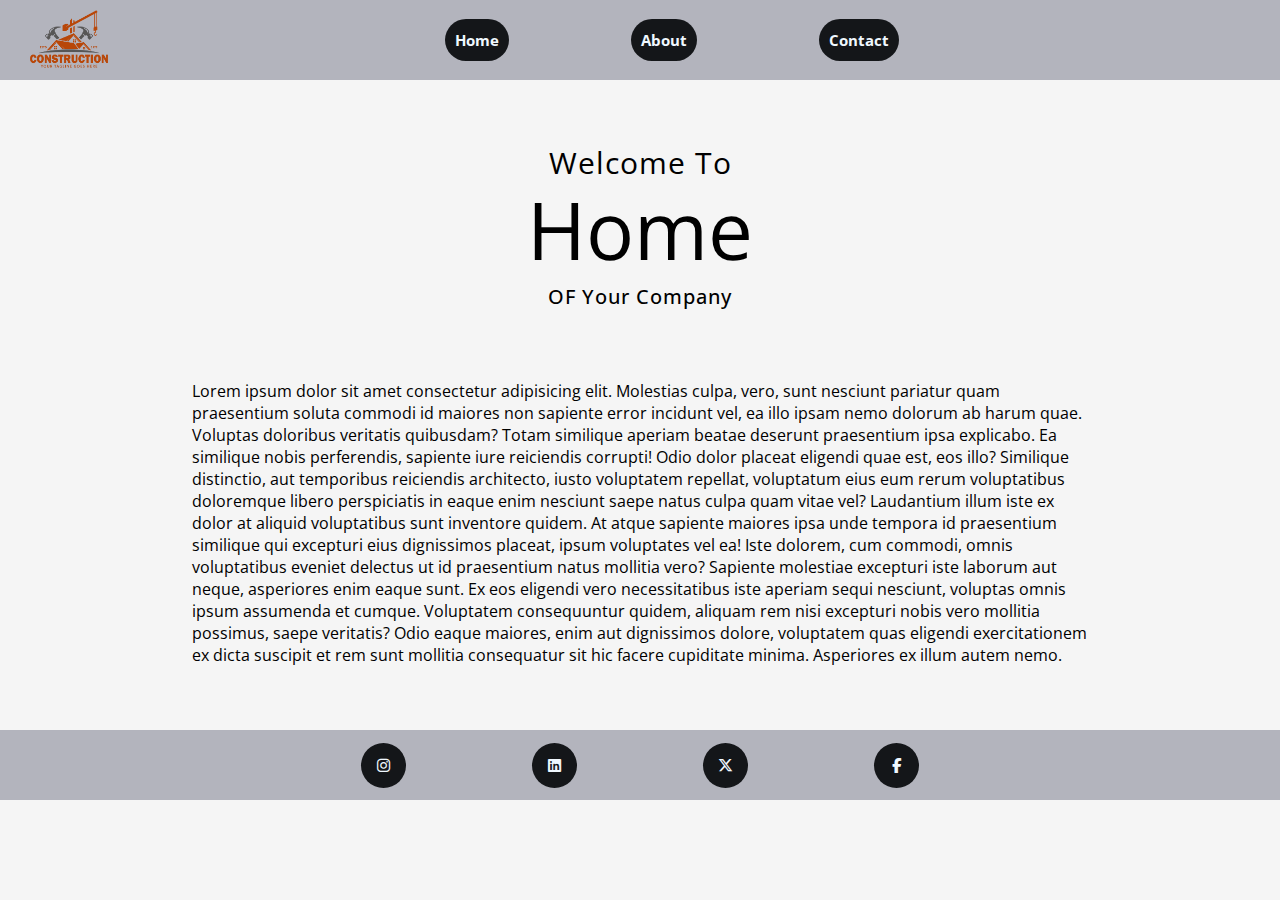
<file: index.html>
<!DOCTYPE html>
<html lang="en">
<head>
    <meta charset="UTF-8">
    <meta name="viewport" content="width=device-width, initial-scale=1.0">
    <title>Simple Website</title>
    <link rel="stylesheet" href="css/style.css">
    <!-- code links for fonts -->
    <link rel="preconnect" href="https://fonts.googleapis.com">
    <link rel="preconnect" href="https://fonts.gstatic.com" crossorigin>
    <link href="https://fonts.googleapis.com/css2?family=DM+Sans:ital,opsz,wght@0,9..40,100..1000;1,9..40,100..1000&family=Open+Sans:ital,wght@0,300..800;1,300..800&display=swap" rel="stylesheet">
    <!-- font awsome cdn -->
    <link rel="stylesheet" href="https://cdnjs.cloudflare.com/ajax/libs/font-awesome/6.7.2/css/all.min.css" integrity="sha512-Evv84Mr4kqVGRNSgIGL/F/aIDqQb7xQ2vcrdIwxfjThSH8CSR7PBEakCr51Ck+w+/U6swU2Im1vVX0SVk9ABhg==" crossorigin="anonymous" referrerpolicy="no-referrer" />
</head>
<body>
    <nav>
        <div class="headlogo">
        <img src="images/Construction-logo-design-on-transparent-background-PNG.png" alt="logo">
    </div>
    <div class="headLink">
        <li><a href="index.html">Home</a></li>
        <li><a href="about.html">About</a></li>
        <li><a href="contact.html">Contact</a></li>
    </div>
    </nav>

    <section class="welcomeHeading">
        <p class="welcome">Welcome To</p>
        <p class="home">Home</p>
        <p class="company">OF Your Company</p>

    </section>
    <section class="description">
        <p class="descriptionText">
            Lorem ipsum dolor sit amet consectetur adipisicing elit. Molestias culpa, vero, sunt nesciunt pariatur quam praesentium soluta commodi id maiores non sapiente error incidunt vel, ea illo ipsam nemo dolorum ab harum quae. Voluptas doloribus veritatis quibusdam? Totam similique aperiam beatae deserunt praesentium ipsa explicabo. Ea similique nobis perferendis, sapiente iure reiciendis corrupti! Odio dolor placeat eligendi quae est, eos illo? Similique distinctio, aut temporibus reiciendis architecto, iusto voluptatem repellat, voluptatum eius eum rerum voluptatibus doloremque libero perspiciatis in eaque enim nesciunt saepe natus culpa quam vitae vel? Laudantium illum iste ex dolor at aliquid voluptatibus sunt inventore quidem. At atque sapiente maiores ipsa unde tempora id praesentium similique qui excepturi eius dignissimos placeat, ipsum voluptates vel ea! Iste dolorem, cum commodi, omnis voluptatibus eveniet delectus ut id praesentium natus mollitia vero? Sapiente molestiae excepturi iste laborum aut neque, asperiores enim eaque sunt. Ex eos eligendi vero necessitatibus iste aperiam sequi nesciunt, voluptas omnis ipsum assumenda et cumque. Voluptatem consequuntur quidem, aliquam rem nisi excepturi nobis vero mollitia possimus, saepe veritatis? Odio eaque maiores, enim aut dignissimos dolore, voluptatem quas eligendi exercitationem ex dicta suscipit et rem sunt mollitia consequatur sit hic facere cupiditate minima. Asperiores ex illum autem nemo.
        </p>
    </section>
    <section class="footerArea">
    <footer>
        <li><a href="#"><i class="fa-brands fa-instagram"></i></a></li>
        <li><a href="#"><i class="fa-brands fa-linkedin"></i></a></li>
        <li><a href="#"><i class="fa-brands fa-x-twitter"></i></a></li>
        <li><a href="#"><i class="fa-brands fa-facebook-f"></i></a></li>
    </footer>
    </section>
</body>
</html>
</file>
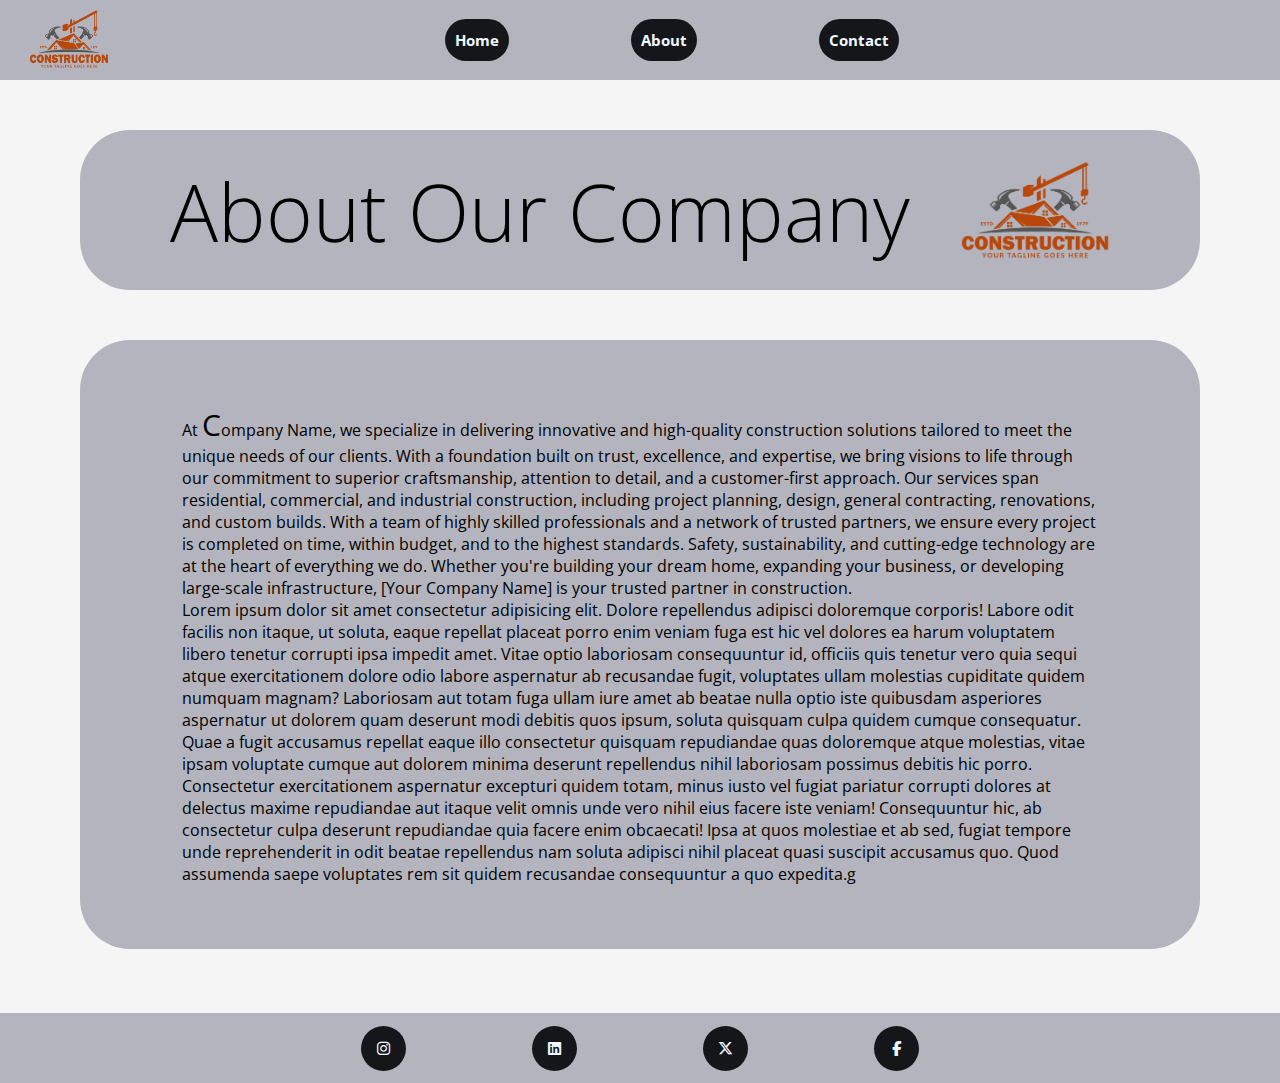
<file: about.html>
<!DOCTYPE html>
<html lang="en">
<head>
    <meta charset="UTF-8">
    <meta name="viewport" content="width=device-width, initial-scale=1.0">
    <title>About</title>
    <link rel="stylesheet" href="css/style.css">
    <!-- font awsome cdn -->
    <link rel="stylesheet" href="https://cdnjs.cloudflare.com/ajax/libs/font-awesome/6.7.2/css/all.min.css" integrity="sha512-Evv84Mr4kqVGRNSgIGL/F/aIDqQb7xQ2vcrdIwxfjThSH8CSR7PBEakCr51Ck+w+/U6swU2Im1vVX0SVk9ABhg==" crossorigin="anonymous" referrerpolicy="no-referrer" />
    <!-- code links for fonts -->
    <link rel="preconnect" href="https://fonts.googleapis.com">
    <link rel="preconnect" href="https://fonts.gstatic.com" crossorigin>
    <link href="https://fonts.googleapis.com/css2?family=DM+Sans:ital,opsz,wght@0,9..40,100..1000;1,9..40,100..1000&family=Open+Sans:ital,wght@0,300..800;1,300..800&display=swap" rel="stylesheet">
    <style>
        body{font-family: "Open Sans", serif;}
        h1{
            margin-top: 50px;
            display: flex;
            justify-content: center;
            align-items: center;
            gap: 50px;
            font-size: 80px;
            font-weight: 100;
            background-color: #B3B4BD;
            margin-left: 80px;
            margin-right: 80px;
            border-radius: 50px;
            padding: 2%;
        }
        .image{
            height: 100px;
            width: 150px;
        }
        .discription{
            background-color: #B3B4BD;
            border-radius: 50px;
            
            padding: 5%;
            padding-right: 8%;
            padding-left: 8%;
            margin: 50px;
            margin-left: 80px;
            margin-right: 80px;
        }
        .discription > p >.capital{
            font-size: 30px;
        }
        @media (max-width:800px) {
            h1{
                font-size: 30px;
                display: flex;
                flex-direction: column;
                justify-content: center;
                align-items: center;
                text-align: center;
            }
        }
        /* <i class="fa-regular fa-building"></i> */
    </style>
</head>
<body>
    <nav>
        <div class="headlogo">
        <img src="images/Construction-logo-design-on-transparent-background-PNG.png" alt="logo">
    </div>
    <div class="headLink">
        <li><a href="index.html">Home</a></li>
        <li><a href="about.html">About</a></li>
        <li><a href="contact.html">Contact</a></li>
    </div>
    </nav>
    <h1>About Our Company<img class="image" src="images/Construction-logo-design-on-transparent-background-PNG.png" alt="companyLogo"></h1>
    <section class="discription">
        <p>At <span class="capital">C</span>ompany Name, we specialize in delivering innovative and high-quality construction solutions tailored to meet the unique needs of our clients. With a foundation built on trust, excellence, and expertise, we bring visions to life through our commitment to superior craftsmanship, attention to detail, and a customer-first approach.
        Our services span residential, commercial, and industrial construction, including project planning, design, general contracting, renovations, and custom builds. With a team of highly skilled professionals and a network of trusted partners, we ensure every project is completed on time, within budget, and to the highest standards.
        Safety, sustainability, and cutting-edge technology are at the heart of everything we do. Whether you're building your dream home, expanding your business, or developing large-scale infrastructure, [Your Company Name] is your trusted partner in construction.</p>
        <p>Lorem ipsum dolor sit amet consectetur adipisicing elit. Dolore repellendus adipisci doloremque corporis! Labore odit facilis non itaque, ut soluta, eaque repellat placeat porro enim veniam fuga est hic vel dolores ea harum voluptatem libero tenetur corrupti ipsa impedit amet. Vitae optio laboriosam consequuntur id, officiis quis tenetur vero quia sequi atque exercitationem dolore odio labore aspernatur ab recusandae fugit, voluptates ullam molestias cupiditate quidem numquam magnam? Laboriosam aut totam fuga ullam iure amet ab beatae nulla optio iste quibusdam asperiores aspernatur ut dolorem quam deserunt modi debitis quos ipsum, soluta quisquam culpa quidem cumque consequatur. Quae a fugit accusamus repellat eaque illo consectetur quisquam repudiandae quas doloremque atque molestias, vitae ipsam voluptate cumque aut dolorem minima deserunt repellendus nihil laboriosam possimus debitis hic porro. Consectetur exercitationem aspernatur excepturi quidem totam, minus iusto vel fugiat pariatur corrupti dolores at delectus maxime repudiandae aut itaque velit omnis unde vero nihil eius facere iste veniam! Consequuntur hic, ab consectetur culpa deserunt repudiandae quia facere enim obcaecati! Ipsa at quos molestiae et ab sed, fugiat tempore unde reprehenderit in odit beatae repellendus nam soluta adipisci nihil placeat quasi suscipit accusamus quo. Quod assumenda saepe voluptates rem sit quidem recusandae consequuntur a quo expedita.g</p>
    </section>
    <section class="footerArea">
    <footer>
        <li><a href="#"><i class="fa-brands fa-instagram"></i></a></li>
        <li><a href="#"><i class="fa-brands fa-linkedin"></i></a></li>
        <li><a href="#"><i class="fa-brands fa-x-twitter"></i></a></li>
        <li><a href="#"><i class="fa-brands fa-facebook-f"></i></a></li>
    </footer>
    </section>
</body>
</html>
</file>
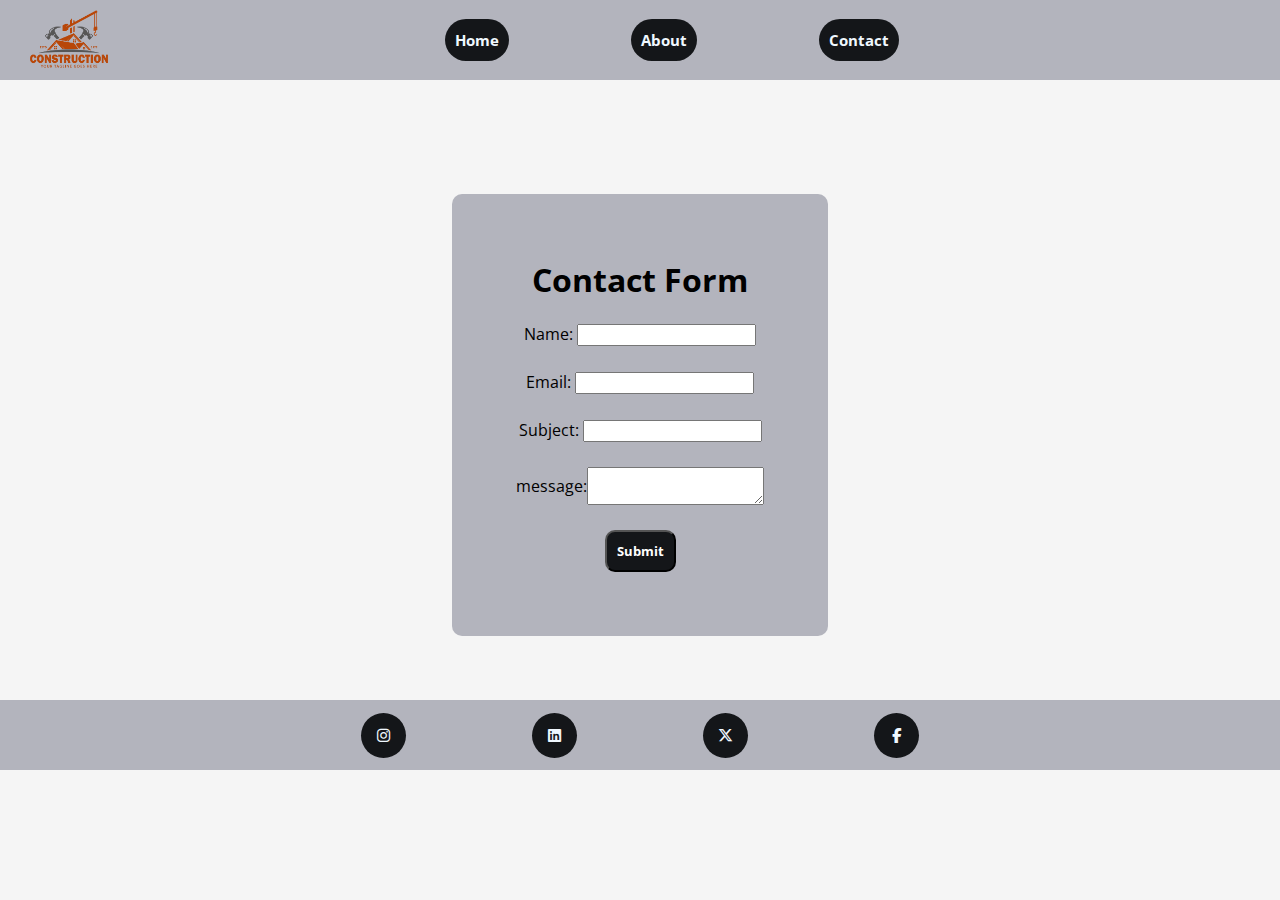
<file: contact.html>
<!DOCTYPE html>
<html lang="en">
<head>
    <meta charset="UTF-8">
    <meta name="viewport" content="width=device-width, initial-scale=1.0">
    <title>Login Form</title>
    <link rel="stylesheet" href="css/style.css">
    <!-- code links for fonts -->
    <link rel="preconnect" href="https://fonts.googleapis.com">
    <link rel="preconnect" href="https://fonts.gstatic.com" crossorigin>
    <link href="https://fonts.googleapis.com/css2?family=DM+Sans:ital,opsz,wght@0,9..40,100..1000;1,9..40,100..1000&family=Open+Sans:ital,wght@0,300..800;1,300..800&display=swap" rel="stylesheet">
    <!-- font awsome cdn -->
    <link rel="stylesheet" href="https://cdnjs.cloudflare.com/ajax/libs/font-awesome/6.7.2/css/all.min.css" integrity="sha512-Evv84Mr4kqVGRNSgIGL/F/aIDqQb7xQ2vcrdIwxfjThSH8CSR7PBEakCr51Ck+w+/U6swU2Im1vVX0SVk9ABhg==" crossorigin="anonymous" referrerpolicy="no-referrer" />
    <style>
        .formSec{
            margin-top: 50px;
            display: flex;
            flex-direction: column;
            justify-content: center;
            align-items: center;
            /* background-color: rgba(255, 255, 255, 0.432); */
            font-family:'Segoe UI', Tahoma, Geneva, Verdana, sans-serif;
        } 
        .form{
            display: flex;
            flex-direction: column;
            justify-content: center;
            align-items: center;
            /* box-shadow: 0 -0.3em 0.5em rgba(30, 32, 30, 0.454); */
            background-color: #B3B4BD;
            border-radius: 10px;
            width:max-content;
            padding: 5%;
            margin-top: 5%;
        }
        form{
            display: flex;
            flex-direction: column;
            display: flex;
            flex-direction: column;
            justify-content: center;
            align-items: center;
            gap: 25px
        }
        #btn{
            background-color:#141619;
            color: black;
            padding: 10px;
            padding-left: 10px;
            padding-right: 10px;
            font-weight: bolder;
            color: white;
            border-radius: 10px;
        }
        #btn:hover{
            border: 2px solid white;
        }
        .message{
            display: flex;
            justify-content: center;
            align-items: center;
        }
        
    </style>
</head>
<body>
    <nav>
        <div class="headlogo">
        <img src="images/Construction-logo-design-on-transparent-background-PNG.png" alt="logo">
    </div>
    <div class="headLink">
        <li><a href="index.html">Home</a></li>
        <li><a href="about.html">About</a></li>
        <li><a href="contact.html">Contact</a></li>
    </div>
    </nav>
<section class="formSec">
    <div class="form">
    <h1>Contact Form</h1>
    <br>
    <form>
        <div class="name">
            <label for="name">Name: </label>
            <input type="text" id="name">
        </div>
        <div class="email">
            <label for="email">Email: </label>
            <input type="email" name="email" id="email">
        </div>
        <div class="sub">
            <label for="subject">Subject: </label>
            <input type="text" name="subject" id="subject">
        </div>
        <div class="message">
            <label for="message">message: </label>
            <textarea name="message" id="message"></textarea>
        </div>
        <input type="submit" id="btn">
    </form>
</section>
</div>
<section class="footerArea">
    <footer>
        <li><a href="#"><i class="fa-brands fa-instagram"></i></a></li>
        <li><a href="#"><i class="fa-brands fa-linkedin"></i></a></li>
        <li><a href="#"><i class="fa-brands fa-x-twitter"></i></a></li>
        <li><a href="#"><i class="fa-brands fa-facebook-f"></i></a></li>
    </footer>
    </section>
</body>
</html>
</file>
<file: css/style.css>
*{
    padding: 0;
    margin: 0;
    font-family: "Open Sans", serif;

}
body{
    background-color: whitesmoke;
}

/* Navigation bar styling */
nav{
    display: grid;
    grid-template-columns: 5% auto;
    height: 80px;
    background-color: #B3B4BD;
}
.headLink{
    display: flex;
    align-items: center;
    justify-content: center;
    text-align: center;
    gap: 10%;
}

nav >.headlogo>  img{
    height: 60px;
    width: 80px;
    display: flex;
    justify-content: flex-start;
    margin-left: 45%;
    margin-top: 14%;
}

nav >.headLink> li > a{
    text-decoration: none;
    font-size: 15px;
    font-weight: bold;
    color: aliceblue;
    /* color: #141619; */
    /* color: #050A44; */
}
nav>.headLink> li{
    list-style: none;
    height: max-content;
    min-width: max-content;
    background-color: #141619 ;
    padding: 10px;
    border-radius: 50px;
}



nav> .headLink>li:hover{
    border: 3px solid white;
}

@media (max-width:430px){
    nav{
        display: grid;
        grid-template-rows: auto auto;
        height: 250px;
        justify-content: center;
        align-items: center;
    }
    nav > .headLink{
        grid-row-start: 2;
        grid-row-end: 3;
        grid-column-start: 1;
        grid-column-end: 4;
        display: flex;
        flex-direction: column;
        gap: 10px;
    }
    nav >.headlogo>  img{
        grid-row-start: 1;
        grid-row-end: 2;
        grid-column-start: 1;
        grid-column-end: 4;
        position: relative;
        
    }
    
}
@media (max-width:530px) {
    nav >  img{
        display: none;
    }
}

/* heading and short discription */
.welcomeHeading{
    display: flex;
    flex-direction: column;
    justify-content: center;
    align-items: center;
    height: 300px;
    background-color: whitesmoke;
}
.welcomeHeading > .welcome{
    font-size: 30px;
    letter-spacing: 1px;
}
.welcomeHeading > .home{
    font-size: 80px;
    position: relative;
    top: -3%;
}
.welcomeHeading > .company{
    font-size: 20px;
    font-weight: 500;
    letter-spacing: 1px;
    position: relative;
    top: -3%;

}

.description{
        display: flex;
        flex-direction: column;
        justify-content: center;
        align-items: center;
        height: max-content;
        background-color: whitesmoke;
        padding-left: 15%;
        padding-right: 15%;
}

/* footer styling */
/* Navigation bar styling */
.footerArea{
    background-color: #fff;
}
footer > li > a{
    text-decoration: none;
    font-size: 15px;
    font-weight: bold;
    color: aliceblue;
    /* color: #141619; */
    /* color: #050A44; */
}
footer> li{
    list-style: none;
    height: 25px;
    width: 25px;
    background-color: #141619 ;
    padding: 10px;
    border-radius: 50%;
    align-content: center;
}

footer{
    margin-top: 5%;
    background-color: #B3B4BD;
    height: 50px;
    padding: 10px;
    display: flex;
    align-items: center;
    justify-content: center;
    text-align: center;
    gap: 10%;
}

footer> li:hover{
    border: 3px solid white;
}

@media (max-width:280px){
    .footerArea{
        display: flex;
        align-items: center;
        justify-content: center;
        height: max-content;
        background-color: #B3B4BD;
        position: relative;
        margin-top: 50%;

    }
    footer{
        margin-right: 0;
        display: flex;
        flex-direction: column;
        height: max-content;
        width: 80vw;
        position: absolute;
        bottom:0;
        align-items: center;
        justify-content: center;
        gap: 5px;
    }
}
</file>
